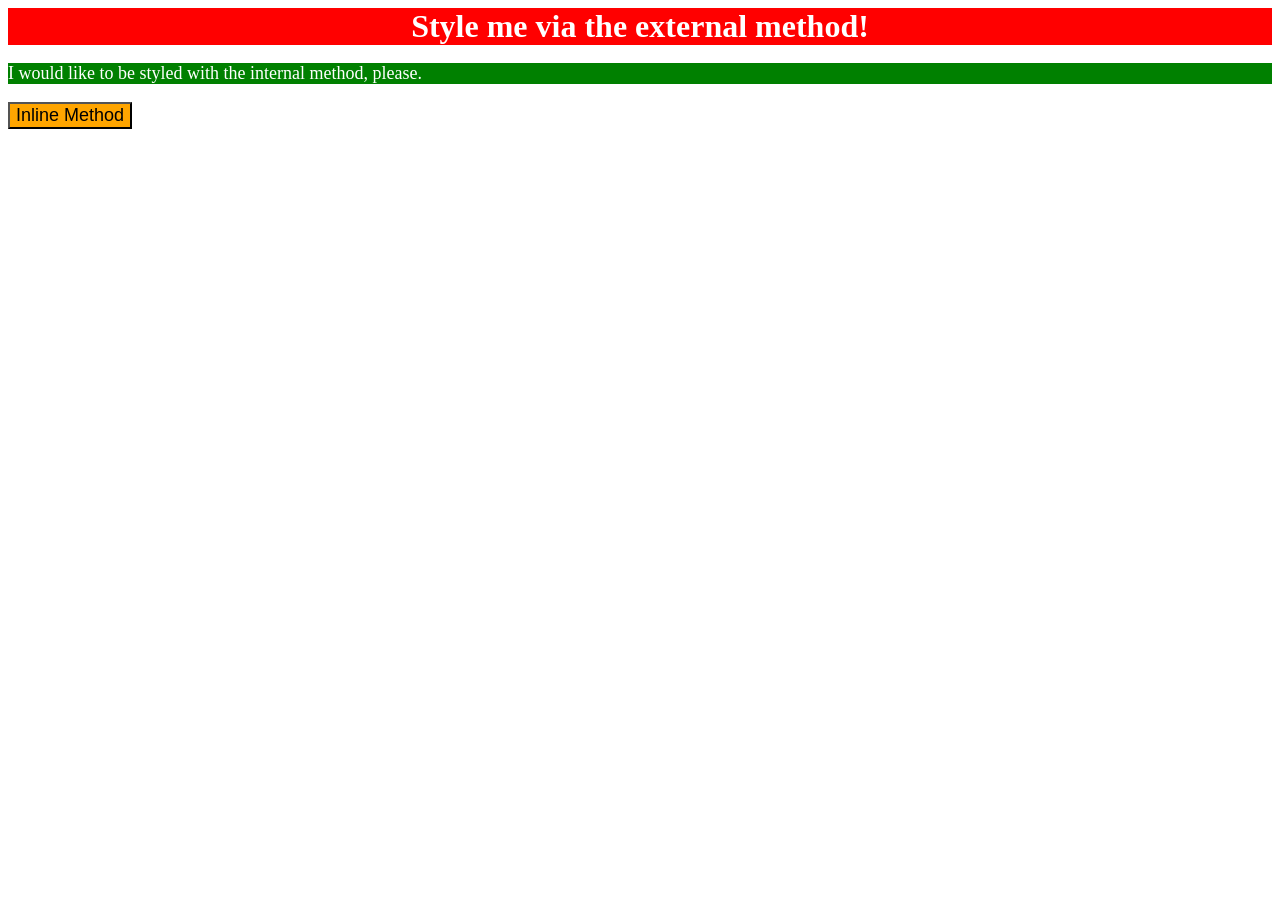
<file: foundations/intro-to-css/01-css-methods/index.html>
<!DOCTYPE html>
<html lang="en">
  <head>
    <meta charset="UTF-8">
    <meta http-equiv="X-UA-Compatible" content="IE=edge">
    <meta name="viewport" content="width=device-width, initial-scale=1.0">
    <link rel="stylesheet" href="style.css">
    <title>Methods for Adding CSS</title>
    <style>
      p {
        background-color: green;
        color: white;
        font-size: 18px;
      }
    </style>

  </head>
  <body>
    <div>Style me via the external method!</div>
    <p>I would like to be styled with the internal method, please.</p>
    <button style="background-color: orange; font-size: 18px;">Inline Method</button>
  </body>
</html>
</file>
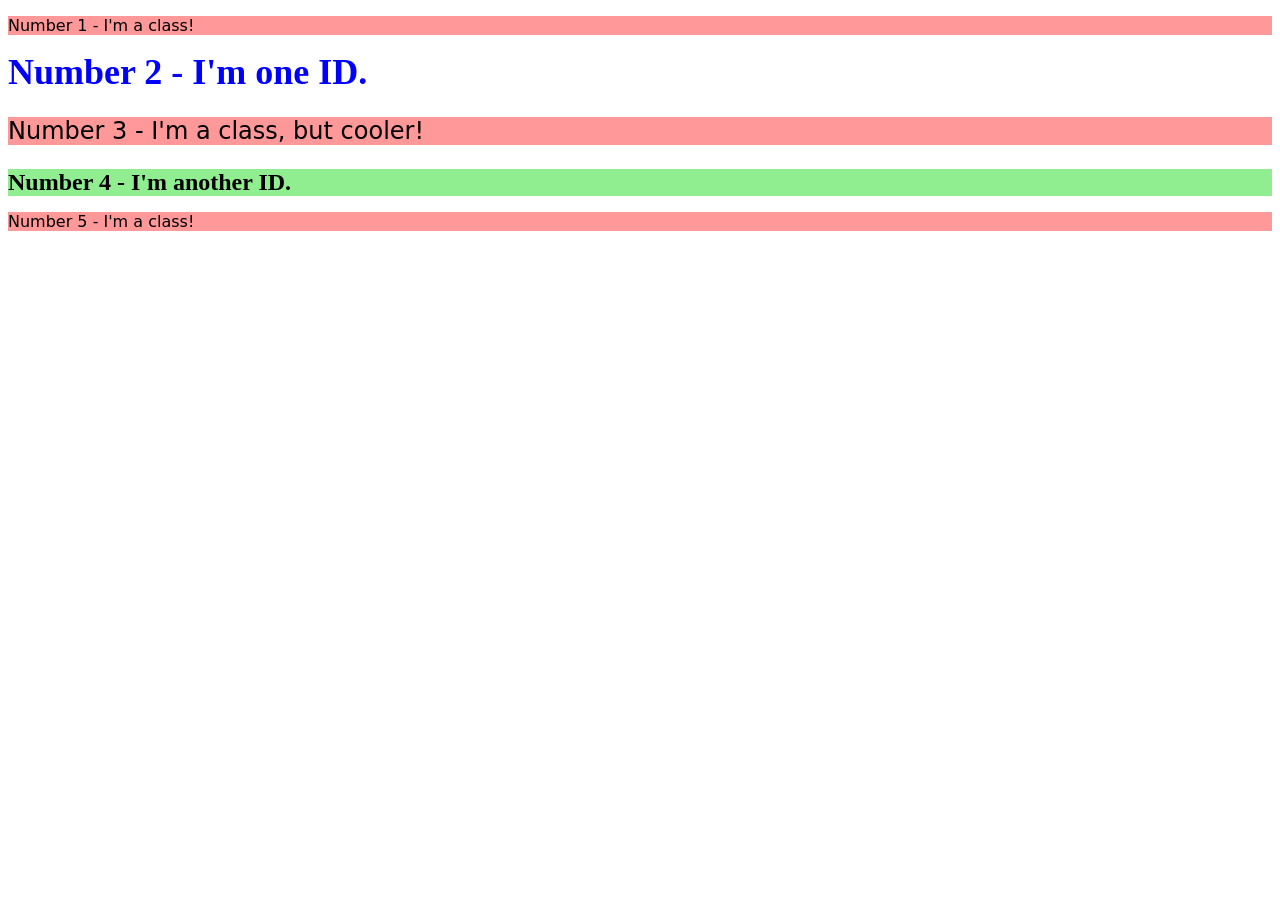
<file: foundations/intro-to-css/02-class-id-selectors/index.html>
<!DOCTYPE html>
<html lang="en">
  <head>
    <meta charset="UTF-8">
    <meta http-equiv="X-UA-Compatible" content="IE=edge">
    <meta name="viewport" content="width=device-width, initial-scale=1.0">
    <title>Class and ID Selectors</title>
    <link rel="stylesheet" href="style.css">
  </head>
  <body>
    <p class="uno">Number 1 - I'm a class!</p>
    <div id="dos">Number 2 - I'm one ID.</div>
    <p class="uno unique">Number 3 - I'm a class, but cooler!</p>
    <div id="tres">Number 4 - I'm another ID.</div>
    <p class="uno">Number 5 - I'm a class!</p>
  </body>
</html>
</file>
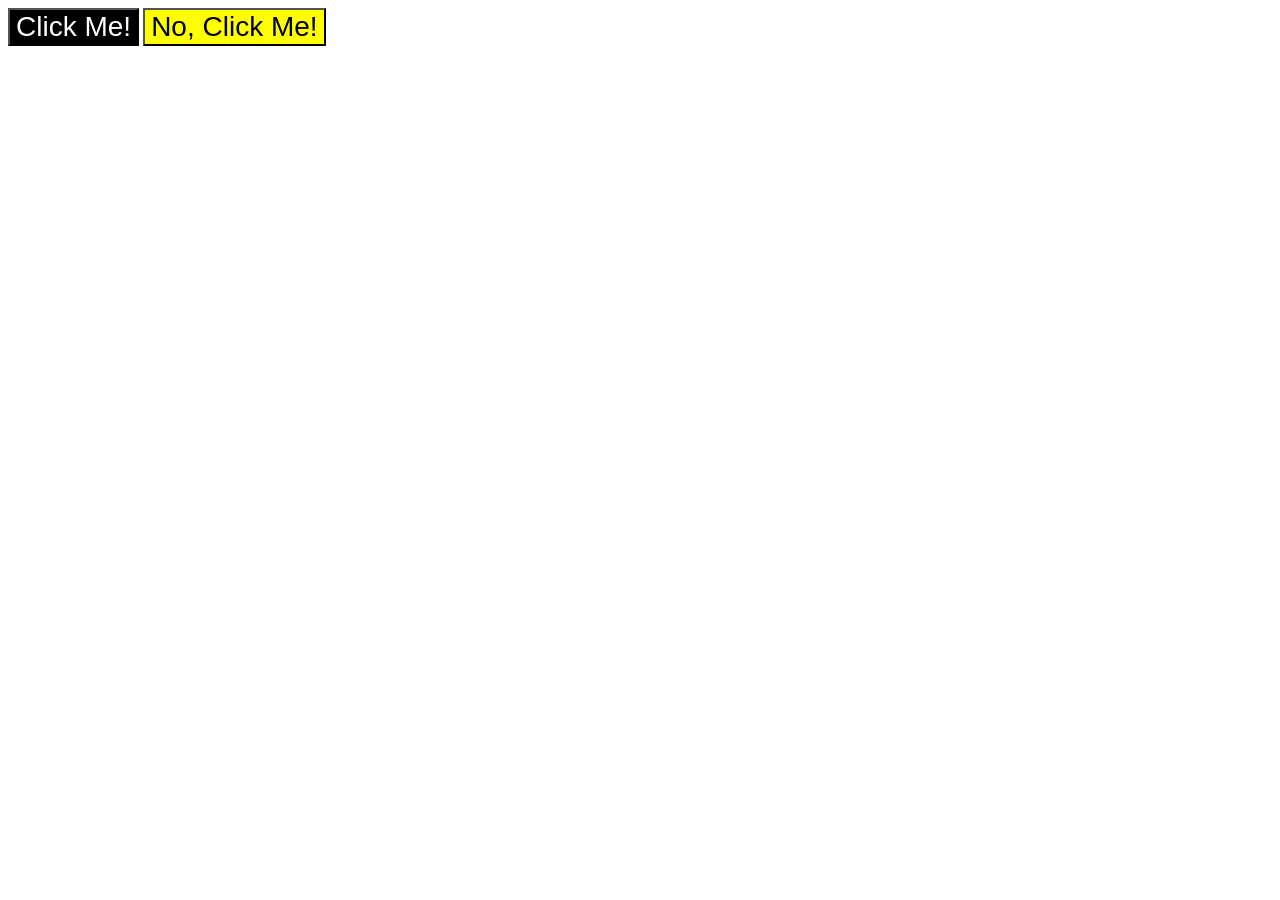
<file: foundations/intro-to-css/03-grouping-selectors/index.html>
<!DOCTYPE html>
<html lang="en">
  <head>
    <meta charset="UTF-8">
    <meta http-equiv="X-UA-Compatible" content="IE=edge">
    <meta name="viewport" content="width=device-width, initial-scale=1.0">
    <title>Grouping Selectors</title>
    <link rel="stylesheet" href="style.css">
  </head>
  <body>
    <button class="one">Click Me!</button>
    <button class="two">No, Click Me!</button>
  </body>
</html>
</file>
<file: foundations/intro-to-css/01-css-methods/style.css>
div {
    color: white;
    background-color: red;
    font-size: 32px;
    font-weight: bold;
    font-family: 'Times New Roman', Times, serif;
    text-align: center;
}
</file>
<file: foundations/intro-to-css/02-class-id-selectors/style.css>
/* Add CSS Styling */

.uno {
    background-color: #FF9999;
    font-family: Verdana, "DejaVu Sans", sans-serif;
}

#dos {
    color: #0000FF;
    font-size: 36px;
    font-weight: bold;
}

.uno.unique {
    font-size: 24px;
    font-weight: 500;
}

#tres {
    background-color: #90EE90;
    font-weight: bold;
    font-size: 24px;
}
</file>
<file: foundations/intro-to-css/03-grouping-selectors/style.css>
/* Add CSS Styling */

button {
    font-size: 28px;
    font-family: Helvetica, "Times New Roman", sans-serif;
}

.one {
    background-color: #000000;
    color: #FFFFFF;
}

.two {
    background-color: #FFFF00;
}
</file>
